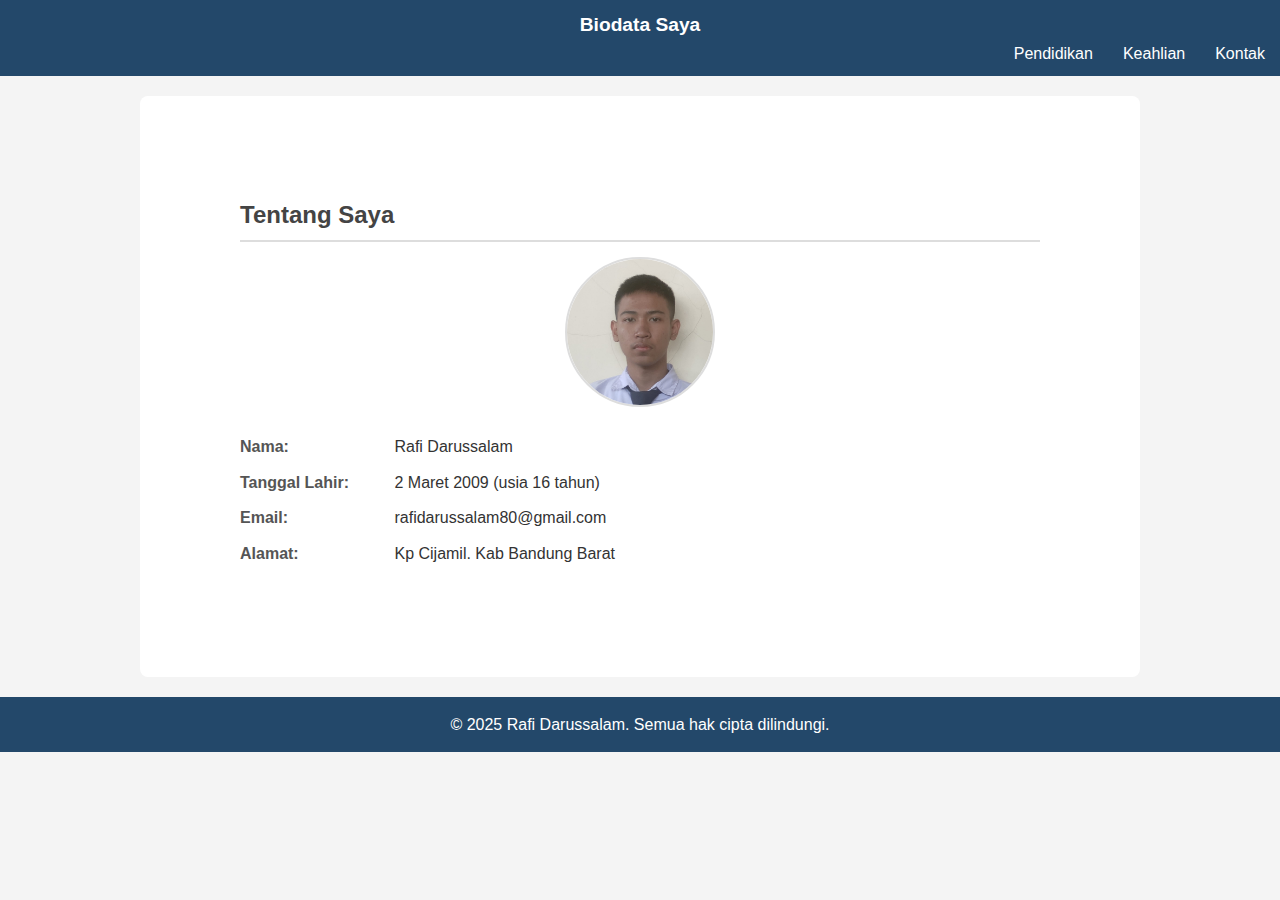
<file: index.html>
<!DOCTYPE html>
<html lang="id">
<head>
    <meta charset="UTF-8">
    <meta name="viewport" content="width=device-width, initial-scale=1.0">
    <title>Biodata Rafi Darussalam</title>
    <link rel="stylesheet" href="styles.css">
</head>
<body>
    <header>
        <nav>
            <div class="nav-logo">
                <span>Biodata Saya</span>
            </div>
                <ul>
                    <li><a href="education.html">Pendidikan</a></li>
                    <li><a href="skills.html">Keahlian</a></li>
                    <li><a href="contact.html">Kontak</a></li>
                </ul>
        </nav>
    </header>
    <div class="container">
        <section id="about">
            <h2>Tentang Saya</h2>
    <div class="about-photo">
        <img src="Foto Gw.jpg" alt="Foto Rafi Darussalam" class="profile-photo">
    </div>
    <!-- Informasi Biodata -->
    <div class="bio">
        <label>Nama:</label>
            <p>Rafi Darussalam</p>
    </div>
    <div class="bio">
        <label>Tanggal Lahir:</label>
            <p>2 Maret 2009 (usia 16 tahun) </p>
    </div>
    <div class="bio">
        <label>Email:</label>
            <p>rafidarussalam80@gmail.com</p>
        </div>
        <div class="bio">
            <label>Alamat: </label>
                <p>Kp Cijamil. Kab Bandung Barat</p>
        </div>
    </section>
        </div>
    <footer>
        <p>&copy; 2025 Rafi Darussalam. Semua hak cipta dilindungi.</p>
    </footer>
</body>
</html>
</file>
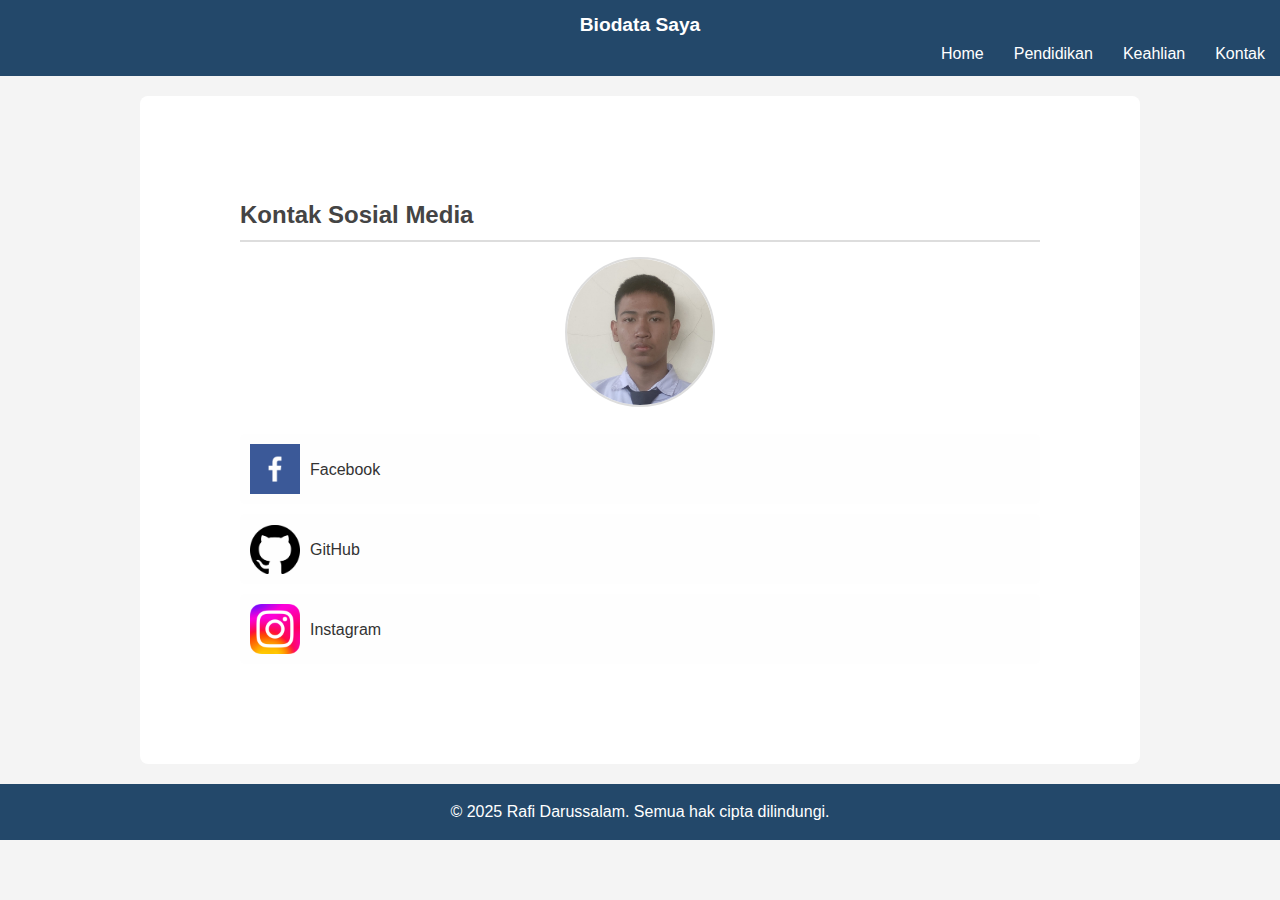
<file: contact.html>
<!DOCTYPE html>
<html lang="id">
<head>
    <meta charset="UTF-8">
    <meta name="viewport" content="width=device-width, initial-scale=1.0">
    <title>Kontak Rafi Darussalam</title>
    <link rel="stylesheet" href="styles.css">
</head>
<body>
    <header>
        <nav>
            <div class="nav-logo">
                <span>Biodata Saya</span>
            </div>
            <ul>
                <li><a href="index.html">Home</a></li>
                <li><a href="education.html">Pendidikan</a></li>
                <li><a href="skills.html">Keahlian</a></li>
                <li><a href="contact.html">Kontak</a></li>
            </ul>
        </nav>
    </header>
    <div class="container">
        <h2>Kontak Sosial Media</h2>
        <!-- Foto Profil -->
        <div class="about-photo">
            <img src="Foto Gw.jpg" alt="Foto Rafi Darussalam" class="profile-photo">
        </div>
        <div class="social-links">
            <a href="https://www.facebook.com/share/1GH6BRLXSj/" target="_blank">
                <img src="Fb.png" alt="Facebook"> Facebook
            </a>
            <a href="https://github.com/Rafi-Darussalam" target="_blank">
                <img src="Github.png" alt="GitHub"> GitHub
            </a>
            <a href="https://www.instagram.com/letsgo6104?igsh=NmszOHZvdnZ1NmV4" target="_blank">
                <img src="Instagram.webp" alt="Instagram"> Instagram
            </a>
        </div>
    </div>    
<footer>        
    <p>&copy; 2025 Rafi Darussalam. Semua hak cipta dilindungi.</p>    
</footer>        
</body>        
</html>
</file>
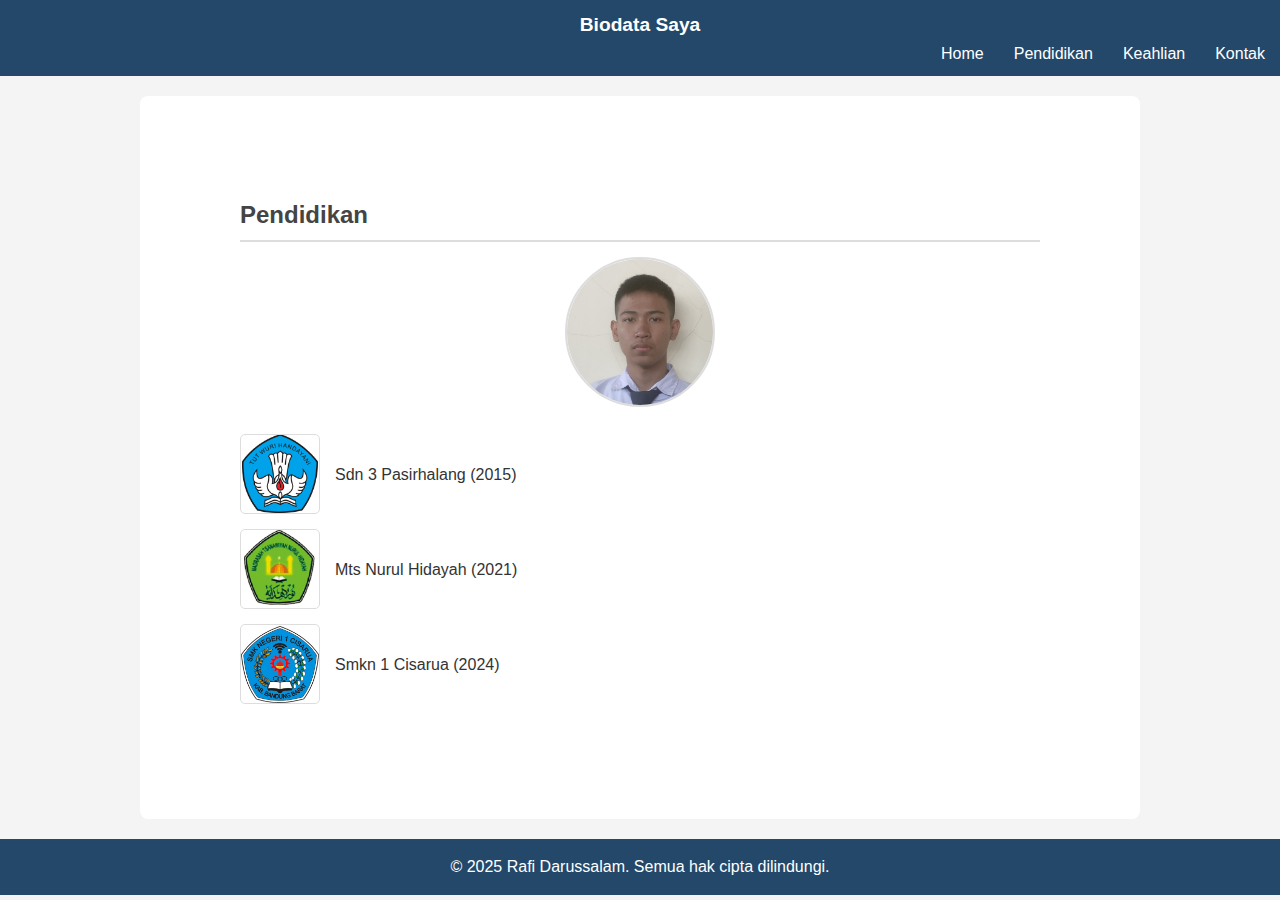
<file: education.html>
<!DOCTYPE html>
<html lang="id">
<head>
    <meta charset="UTF-8">
    <meta name="viewport" content="width=device-width, initial-scale=1.0">
    <title>Pendidikan Rafi Darussalam</title>
    <link rel="stylesheet" href="styles.css">
</head>
<body>
    <header>
        <nav>
            <div class="nav-logo">
                <span>Biodata Saya</span>
            </div>
            <ul>
                <li><a href="index.html">Home</a></li>
                <li><a href="education.html">Pendidikan</a></li>
                <li><a href="skills.html">Keahlian</a></li>
                <li><a href="contact.html">Kontak</a></li>
            </ul>
        </nav>
    </header>
    <div class="container">
        <h2>Pendidikan</h2>
        <!-- Foto Profil -->
        <div class="about-photo">
            <img src="Foto Gw.jpg" alt="Foto Rafi darussalam" class="profile-photo">
        </div>
        <ul class="education-list">
        <li>
            <img src="Sd.png" alt="Logo Sdn 3 Pasirhalang" class="edu-logo"> 
            Sdn 3 Pasirhalang (2015)
        </li>
        <li>
            <img src="Mts.png" alt="Logo Mts Nurul Hidayah" class="edu-logo"> 
            Mts Nurul Hidayah (2021)   
        </li>
        <li>
            <img src="Smk.png" alt="Logo Smkn 1 Cisarua" class="edu-logo"> 
            Smkn 1 Cisarua (2024)
        </li>
    </ul>
    </div>
        
    <footer>
        <p>&copy; 2025 Rafi Darussalam. Semua hak cipta dilindungi.</p>
    </footer>
</body>
</html>
</file>
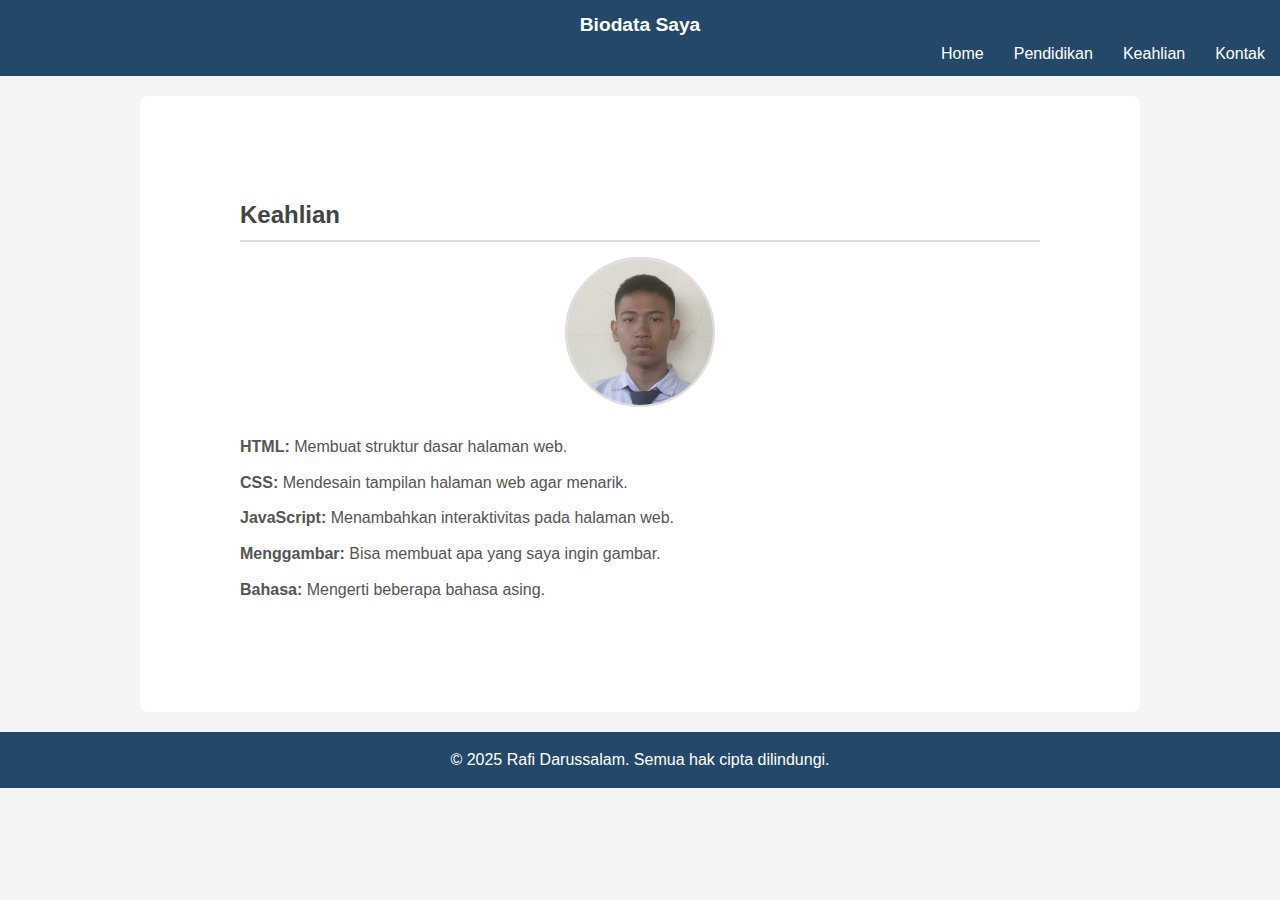
<file: skills.html>
<!DOCTYPE html>
<html lang="id">
<head>
    <meta charset="UTF-8">
    <meta name="viewport" content="width=device-width, initial-scale=1.0">
    <title>Keahlian Rafi Darussalam</title>
    <link rel="stylesheet" href="styles.css">
</head>
<body>
    <header>
        <nav>
            <div class="nav-logo">
                <span>Biodata Saya</span>
            </div>
            <ul>
                <li><a href="index.html">Home</a></li>
                <li><a href="education.html">Pendidikan</a></li>
                <li><a href="skills.html">Keahlian</a></li>
                <li><a href="contact.html">Kontak</a></li>
            </ul>
        </nav>
    </header>
    <div class="container">
        <h2>Keahlian</h2>
        <!-- Foto Profil -->
        <div class="about-photo">
            <img src="Foto Gw.jpg" alt="Foto Rafi Darussalam" class="profile-photo">
        </div>
        <div class="skills">
            <p><strong>HTML:</strong> Membuat struktur dasar halaman web.</p>
            <p><strong>CSS:</strong> Mendesain tampilan halaman web agar menarik.</p>
            <p><strong>JavaScript:</strong> Menambahkan interaktivitas pada halaman web.</p>
            <p><strong>Menggambar:</strong> Bisa membuat apa yang saya ingin gambar.</p>
            <p><strong>Bahasa:</strong> Mengerti beberapa bahasa asing.</p>
        </div>
    </div>
    
    <footer>
        <p>&copy; 2025 Rafi Darussalam. Semua hak cipta dilindungi.</p>
    </footer>
</body>    
</html>
</file>
<file: styles.css>
/* Reset default browser styles */
* {
    margin: 0; 
    padding: 0;
    box-sizing: border-box;
}
    
body {    
    font-family: Arial, sans-serif;
    line-height: 1.6;
    background-color: #f4f4f4;
    color: #333;
}    
    /* Header and Navigation */   
header {    
    background-color:#23486A;
    color: #fff;
    padding: 10px 0;
    }
    
.nav-logo {    
    display: flex;
    align-items: center;
    justify-content: center;
    gap: 10px;
}
    
.nav-logo img.logo {    
    height: 40px;
}

.nav-logo span {
    font-size: 1.2rem;
    font-weight: bold;
}
    
nav ul {    
    display: flex;
    justify-content: right;
    list-style-type: none;
    margin: 0;
}    

nav ul li a {    
    text-decoration: none;
    color: #fff;
    padding: 10px 15px;
    border-radius: 5px;
    transition: background 0.3s;
}
    
nav ul li a:hover {    
    background-color: #386790;
}

/* Container */
.container {
    width: 80%;
    max-width: 1000px;
    margin: 20px auto;
    background-color: #fff;
    padding: 100px;
    border-radius: 8px;
    box-shadow: 0 2px 8px ☐ rgba(0, 0, 0, 0.1);
}
    
/* Section Headers */    
h2 {    
    margin-bottom: 15px;
    color: #444;
    border-bottom: 2px solid #ddd;
    padding-bottom: 5px;
}
    
/* Profile Section */    
.bio {    
    margin: 10px 0;
}
    
.bio label {    
    font-weight: bold;
    display: inline-block;
    width: 150px;
    color: #555;
}

.bio p {
    display: inline-block;
    color: #333;
}
    
/* Foto Profil di Halaman Utama */    
    .about-photo {
    text-align: center;
    margin-bottom: 20px;
}
    
.about-photo img.profile-photo {    
    width: 150px;
    height: 150px;
    border-radius: 50%;
    border: 2px solid #ddd;
    object-fit: cover;
    box-shadow: 0 2px 8px ☐ rgba(0, 0, 0, 0.1);
}
    
/* Education Section */    
.education-list {    
    list-style-type: none;
    padding: 0;
}
.education-list li {
    display: flex;
    align-items: center;
    gap: 15px;
    margin-bottom: 15px;
    font-size: 1rem;
    color: #333;
}

.education-list li img.edu-logo {    
    height: 80px;
    width: 80px;
    object-fit: contain;
    border-radius: 5px;
    border: 1px solid #ddd;
}
    
/* Skills Section */    
.skills p {    
    margin-bottom: 10px;
    font-size: 1rem;
    color: #555;
}
/* Contact Section */

.social-links {
    display: flex;
    flex-direction: column;
    gap: 10px;
}
    
.social-links a {    
    display: flex;
    align-items: center;
    gap: 10px;
    text-decoration: none;
    font-size: 1rem;
    color: #333;
    background-color: #fefefe;
    padding: 10px;
    border-radius: 5px;
    transition: background 0.3s;
}
    
.social-links a img {    
    height: 50px;
    width: 50px;
    object-fit: contain;
}
    
.social-links a:hover {    
    background-color: #e0e0e0;
}

/* Footer */
footer {
    text-align: center;
    padding: 15px 0;
    background-color: #23486A;
    color: #fff;
    margin-top: 20px;
    border-top: 2px;
}
</file>
